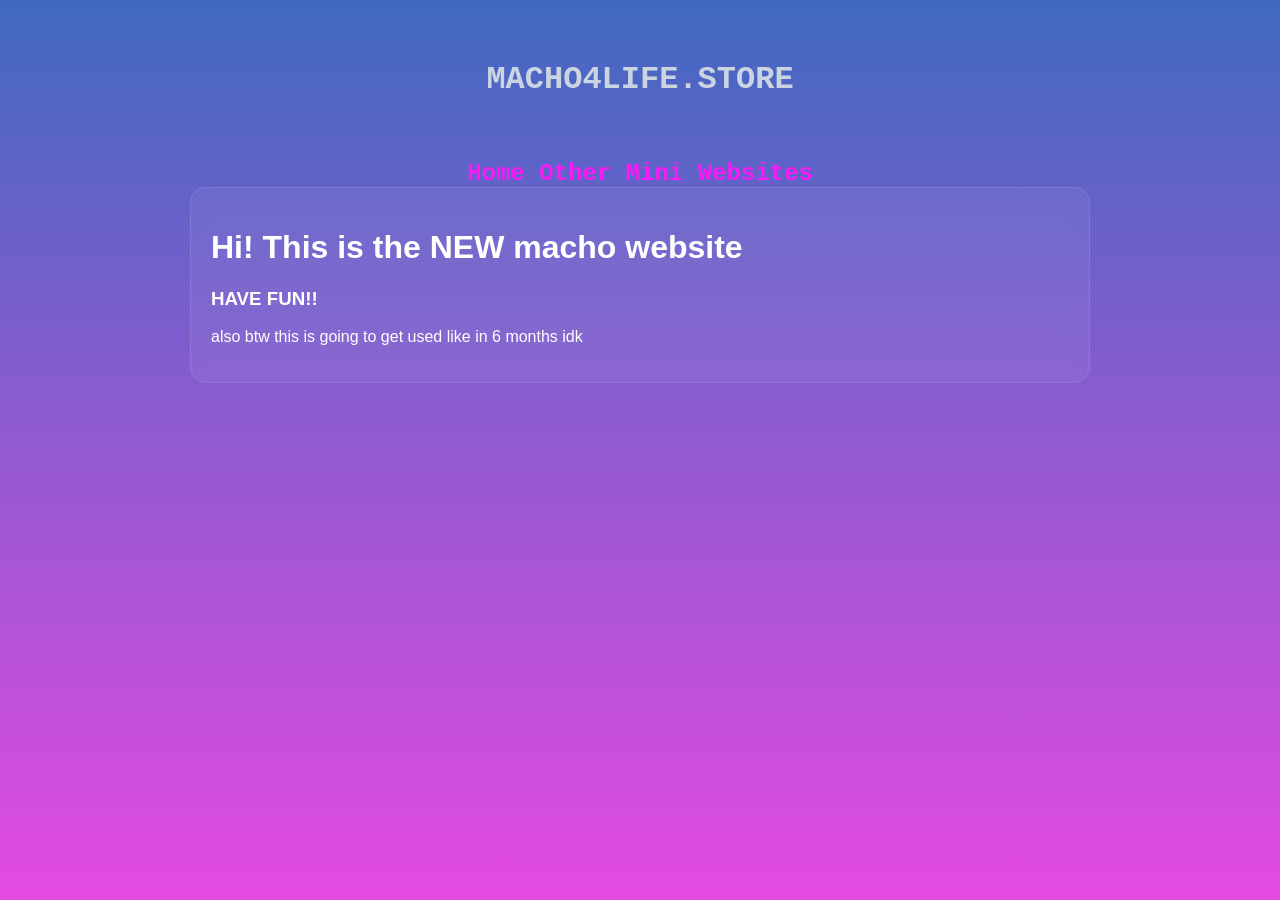
<file: templates/index.html>
<!DOCTYPE html>
<html>
<head>
    <title>Macho4Life.store</title>

    <link rel="stylesheet" href="/static/css/style.css">
    <link rel="stylesheet" href="/static/css/navigation.css">
    <link rel="stylesheet" href="/static/css/buttons.css">
</head>
<body>

    <div class="hero">
        <h1 id="logo">MACHO4LIFE.STORE</h1>
    </div>

    <nav>
        <a class="nav" href="/">Home</a>
        <a class="nav" href="/otherminiwebsites">Other Mini Websites</a>
    </nav>

    <div class="container">
        <div class="card">
            <h1>Hi! This is the NEW macho website</h1>
            <h3>HAVE FUN!!</h3>
            <p>also btw this is going to get used like in 6 months idk</p>
        </div>
    </div>

    <script src="/static/js/index.js"></script>

</body>
</html>
</file>
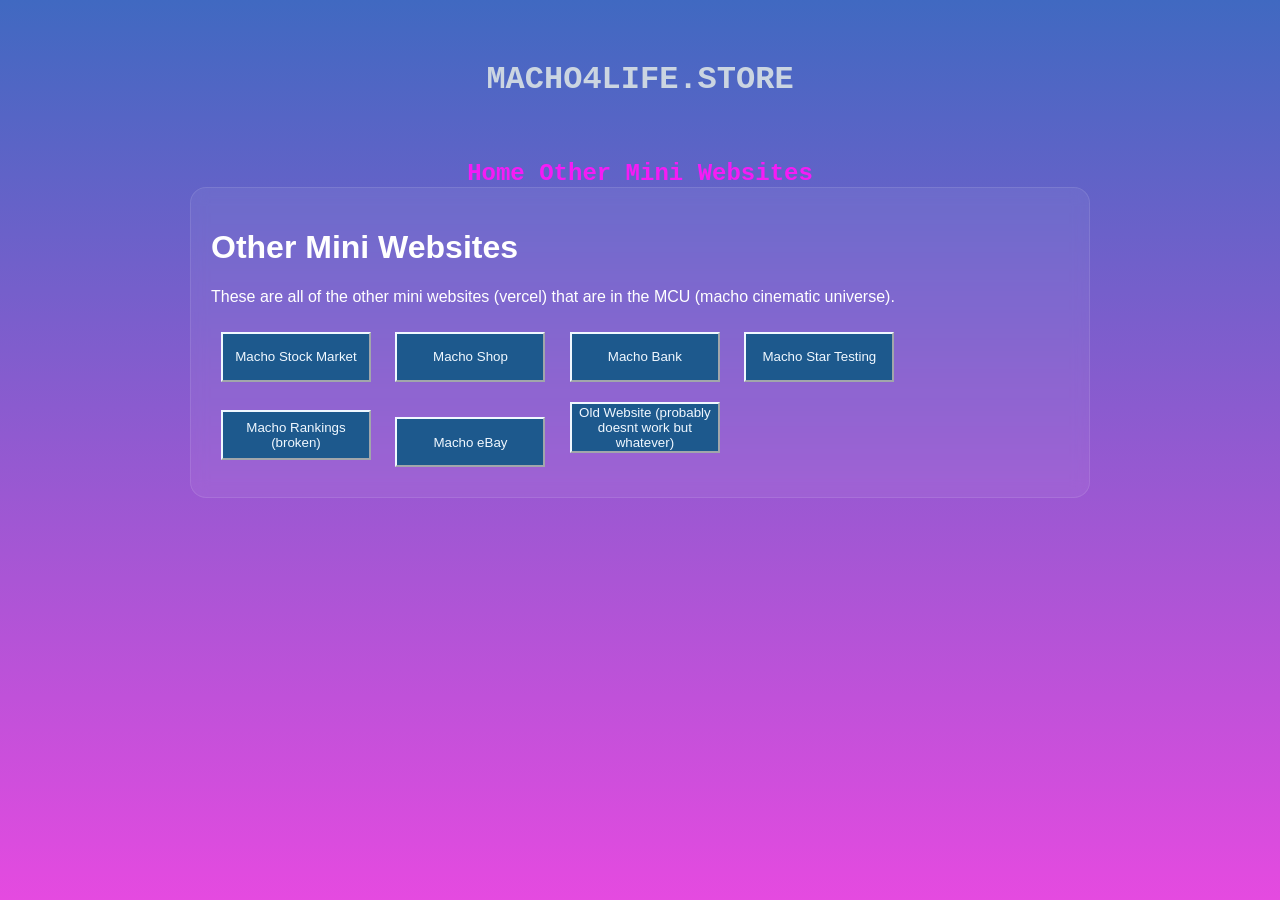
<file: templates/otherminiwebsites.html>
<!DOCTYPE html>
<html>
<head>
    <title>Macho4Life.store</title>

    <link rel="stylesheet" href="/static/css/style.css">
    <link rel="stylesheet" href="/static/css/navigation.css">
    <link rel="stylesheet" href="/static/css/buttons.css">
</head>
<body>

    <div class="hero">
        <h1 id="logo">MACHO4LIFE.STORE</h1>
    </div>

    <nav>
        <a class="nav" href="/">Home</a>
        <a class="nav" href="/otherminiwebsites">Other Mini Websites</a>
    </nav>

    <div class="container">
        <div class="card">
            <h1>Other Mini Websites</h1>
            <p>These are all of the other mini websites (vercel) that are in the MCU (macho cinematic universe).</p>
            <div id="button_grid">
                <button class="button" onclick="gotoStockMarket()">Macho Stock Market</button>
                <button class="button" onclick="gotoShop()">Macho Shop</button>
                <button class="button" onclick="gotoBank()">Macho Bank</button>
                <button class="button" onclick="gotoStarTesting()">Macho Star Testing</button>
                <button class="button" onclick="gotoRankings()">Macho Rankings (broken)</button>
                <button class="button" onclick="gotoEBay()">Macho eBay</button>
                <button class="button" onclick="gotoOldWebsite()">Old Website (probably doesnt work but whatever)</button>
            </div>
        </div>
    </div>

    <script src="/static/js/otherminiwebsites.js"></script>

</body>
</html>
</file>
<file: static/css/style.css>
body {
    background: linear-gradient(180deg, #4069c1, #e54ae0);
    color: white;
    font-family: Arial, sans-serif;
    margin: 0;
    min-height: 100vh;
}

.hero {
    text-align: center;
    padding: 40px;
}

.subtitle {
    color: #cbd5e1;
}

.container {
    width: 90%;
    max-width: 900px;
    margin: auto;
    display: flex;
    flex-direction: column;
    gap: 20px;
    padding-bottom: 40px;
}

.card {
    background: rgba(255,255,255,0.06);
    border: 1px solid rgba(255,255,255,0.1);
    border-radius: 16px;
    padding: 20px;
    backdrop-filter: blur(8px);
}

.user {
    display: flex;
    justify-content: space-between;
    padding: 12px;
    margin-top: 10px;
    border-radius: 10px;
    background: rgba(255,255,255,0.05);
}

input {
    width: 100%;
    padding: 12px;
    margin-top: 10px;
    border-radius: 10px;
    border: none;
    box-sizing: border-box;
}

.drac {
    background: rgba(255,255,255,0.06);
    border: 1px solid rgba(255,255,255,0.1);
    border-radius: 16px;
    padding: 20px;
    backdrop-filter: blur(8px);
    display: inline-block;
    margin: 5px;
}

.images {
    max-width: 323px;
    max-height: 265px;
}

.button_grid {
    display: grid;
    grid-template-columns: repeat(auto-fit, minmax(180px, 1fr));
    gap: 50px;
    padding: 60px;
    margin: 0 auto;
    justify-items: center;
}
</file>
<file: static/css/navigation.css>
@font-face {
    font-family: 'jetbrains_mono';
    src: url('/static/fonts/jetbrains-mono-webfont.eot');
    src: url('/static/fonts/jetbrains-mono-webfont.eot?#iefix') format('embedded-opentype'),
        url('/static/fonts/jetbrains-mono-webfont.woff') format('woff'),
        url('/static/fonts/jetbrains-mono-webfont.ttf') format('truetype'),
        url('/static/fonts/jetbrains-mono-webfont.svg#jetbrains_monoregular') format('svg');
    font-weight: normal;
    font-style: normal;

}


#logo {
    text-align: center;
    color: #cbd5e1;
    font-family: jetbrains-mono, 'Courier New', monospace;
}

nav {
    text-align: center;
}

.nav {
    margin: 5px;
    font-size: x-large;
    font-family: jetbrains-mono, 'Courier New', monospace;
    font-weight: 550;
}

.nav:visited {
    color: rgb(245, 28, 245);
    text-decoration: none;
}

.nav:link {
    color: rgb(245, 28, 245);
    text-decoration: none;
}

.nav:hover {
    color: darkturquoise;
    text-decoration: underline;
}

.nav:active {
    color: darkorange;
    text-decoration: underline;
}
</file>
<file: static/css/buttons.css>
.button {
    width: 150px; 
    min-height: 50px;
    background: rgb(29, 89, 141);
    margin: 10px;
    color: aliceblue;
    border-width: 2px;
    border-color: aliceblue;
    
}

.button:hover {
    width: 150px; 
    min-height: 50px;
    background: rgb(103, 169, 228);
    margin: 10px;
    color: aliceblue;
    border-width: 2px;
    border-color: rgb(208, 231, 252);
}

.button:active {
    width: 150px; 
    min-height: 50px;
    background: rgb(140, 201, 255);
    margin: 10px;
    color: aliceblue;
    border-width: 2px;
    border-color: rgb(208, 231, 252);
}
</file>
